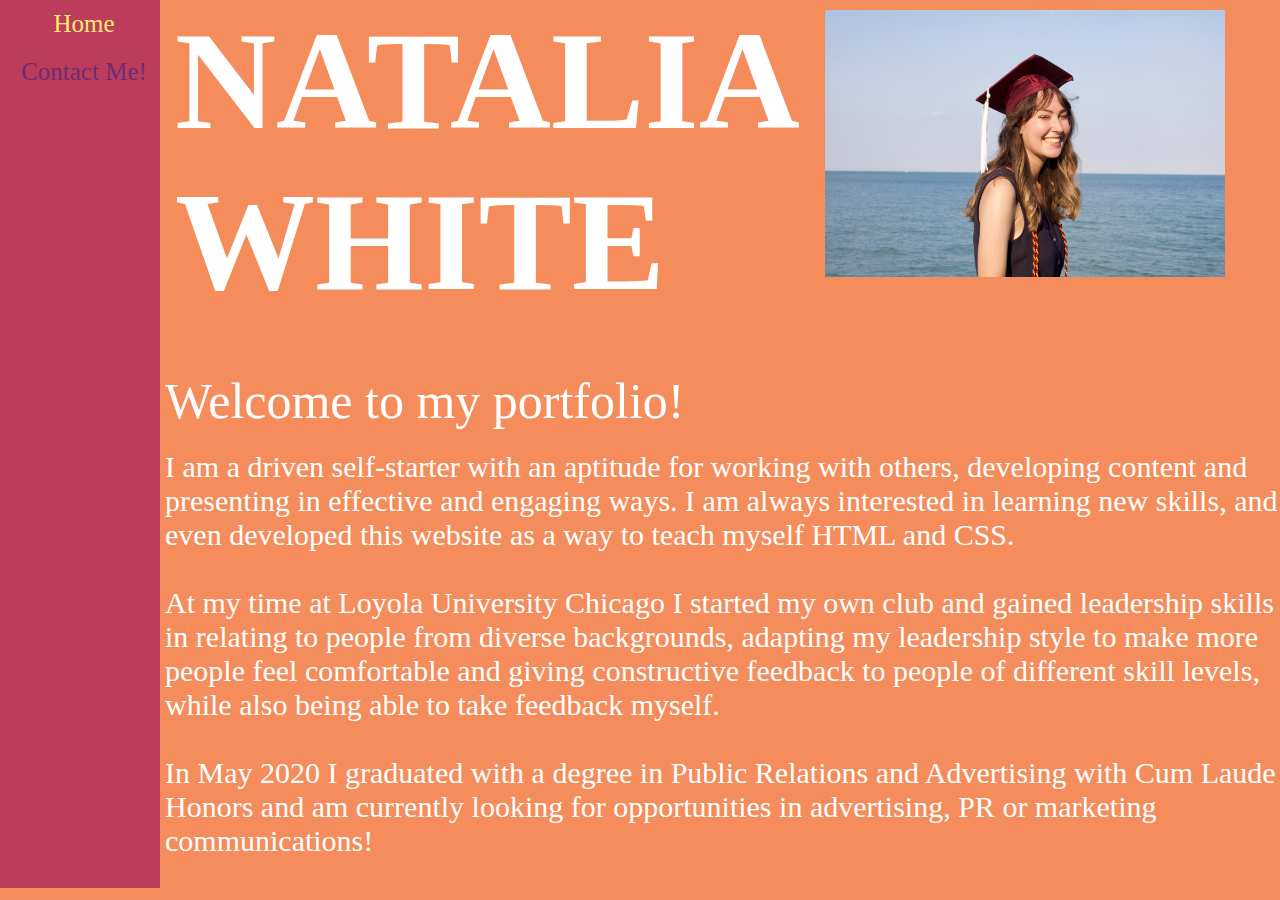
<file: index.html>
<!DOCTYPE html>
<html>
<head>
	<link rel="stylesheet" type="text/css" href="styles.css">
	<title>Natalia White</title>
</head>
<body>
	<div class="container">
		<div class="main-flex-grid">
			<div class="col sidebar">
				<a href="./index.html">Home</a>
				<a href="./contact.html">Contact Me!</a>
			</div>
			<section class="col main">
				<section class="title-flex-grid">
					<div class="title">
						<h1>NATALIA<br>WHITE</h1>
						
					</div>
					<div class="photo">
						<img src="./assets/img/IMG_4820.jpg">
					</div>
				</section>
				<div>
					<p id="welcome">Welcome to my portfolio!</p>
				</div>
				<div class="bio">
					<p id="bottomP">I am a driven self-starter with an aptitude for working with others, developing content and presenting in effective and engaging ways. I am always interested in learning new skills, and even developed this website as a way to teach myself HTML and CSS. <br><br>At my time at Loyola University Chicago I started my own club and gained leadership skills in relating to people from diverse backgrounds, adapting my leadership style to make more people feel comfortable and giving constructive feedback to people of different skill levels, while also being able to take feedback myself. <br><br>In May 2020 I graduated with a degree in Public Relations and Advertising with Cum Laude Honors and am currently looking for opportunities in advertising, PR or marketing communications!  </p>
				</div>
			</section>
		</div>
	</div>
</body>
</html>
</file>
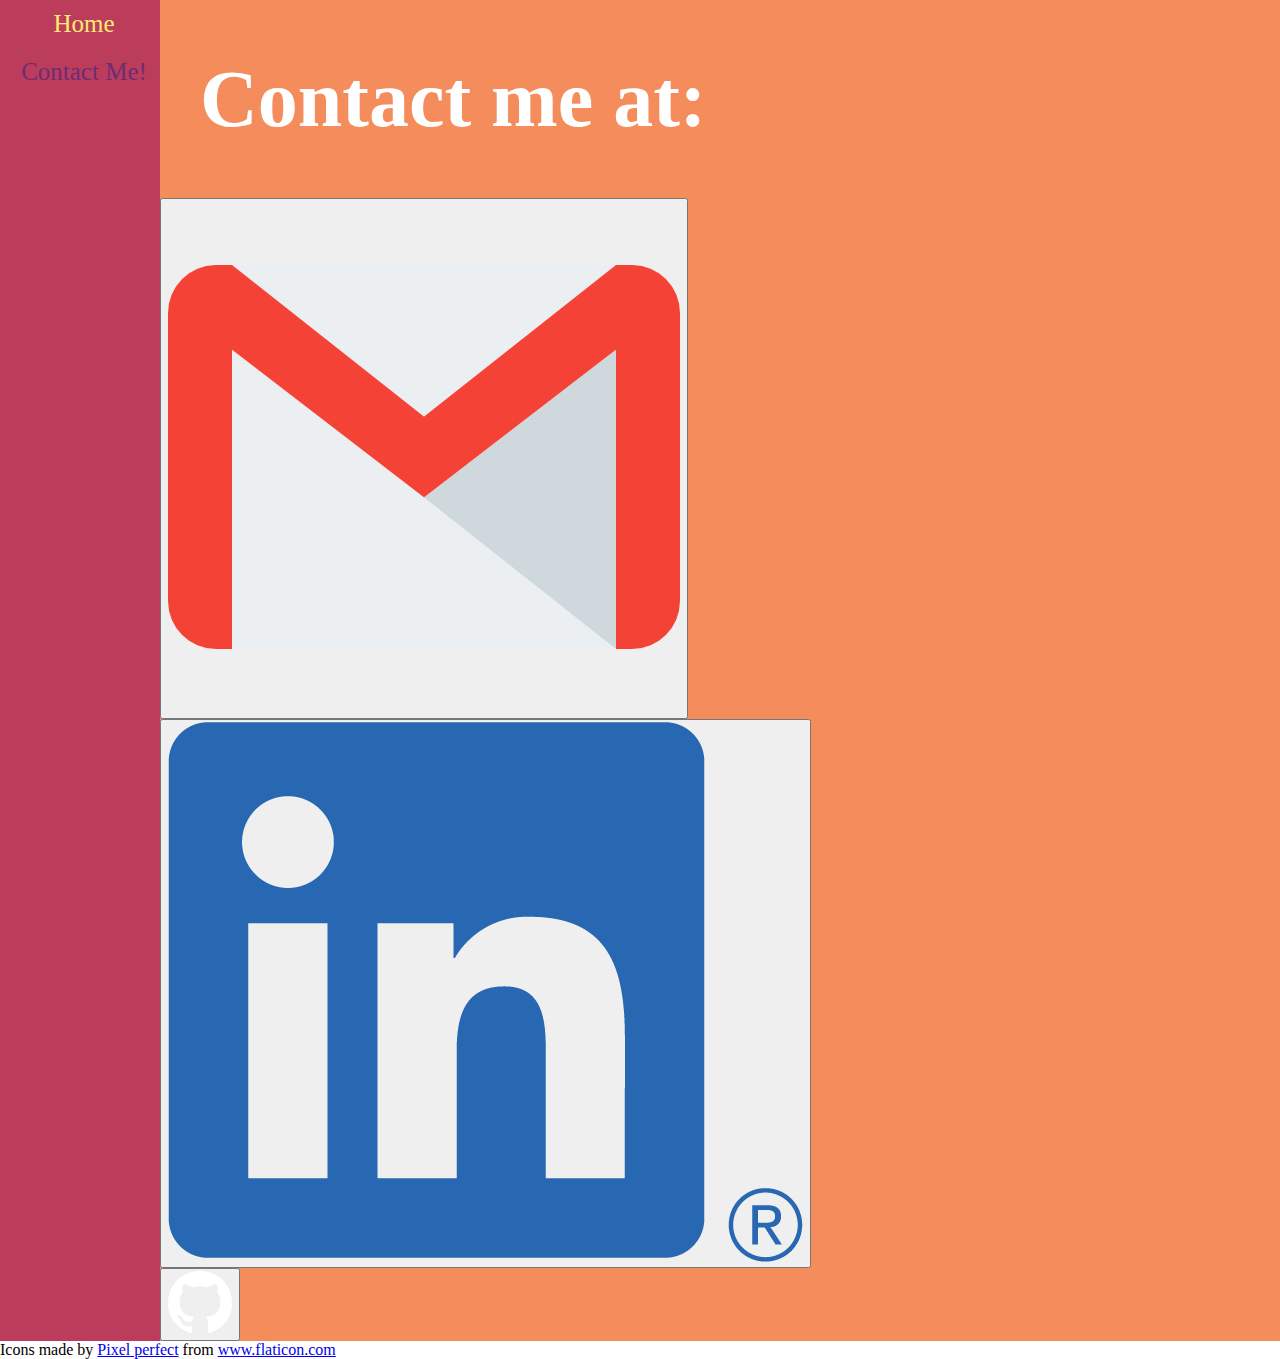
<file: contact.html>
<!DOCTYPE html>
<html>
<head>
	<link rel="stylesheet" type="text/css" href="styles.css">
	<title>Contact Me!</title>
</head>
<body>
	<div class="container">
		<div class="main-flex-grid">
			<div class="col sidebar">
				<a href="./index.html">Home</a>
				<a href="./contact.html">Contact Me!</a>
			</div>
			<section class="col main">
				<div class="contact">
					<h1>Contact me at:</h1>
				</div>
				<div>
					<button>
						<img src="./assets/img/gmail.png">
					</button>
				</div>
				<div>
					<button>
						<img src="./assets/img/LinkedIn.png">
					</button>
				</div>
				<div>
					<button>
						<img src="./assets/img/GitHub-Logo.png">
					</button>
				</div>
			</section>
		</div>
	</div>
	<footer>
		Icons made by <a href="https://www.flaticon.com/authors/pixel-perfect" title="Pixel perfect">Pixel perfect</a> from <a href="https://www.flaticon.com/" title="Flaticon"> www.flaticon.com</a>
	</footer>
</body>
</html>
</file>
<file: styles.css>
html, body {
	margin: 0;
	height: 100%;
	width: 100%
}

.main-flex-grid {
	display: flex;
	margin: auto;
}

.container{
	margin: auto;
	background-color: #f48c5c;
	min-height: 100%;
}

.sidebar {
	flex: 1;
	flex-shrink: 0;
}

.main {
	flex: 7;
}

.title {
	flex: 2;
	padding: 0px 15px;
}

.photo {
	flex: 2;
	padding: 10px;
}

.title-flex-grid{
	display: flex;
	margin: auto;
}

.photo > img {
	max-width: 90%;
	height: auto;
}

#welcome {
	color: #FFFFFF;
	text-align: left;
	padding-left: 5px;
	padding-top: 50px;
	margin: 0;
	font-size: 50px;
}

#bottomP {
	margin-top: 20px;
	margin-left: 5px;
	font-size: 30px;
	color: #FFFFFF;
}

#topPDiv {
	margin: 0 auto;
}

.sidebar {
	margin: 0;
	padding: 0;
	width: 110px;
	background-color: #bc3c5c;
	overflow: auto;
}

.sidebar a {
	padding: 10px 8px 10px 16px;
	text-decoration: none;
	font-size: 25px;
	color: #6c2c73;
	display: block;
	text-align: center;
}

.sidebar a:hover {
	color: #fcec6c;
}

.title > h1{
	font-size: 140px;
	color: #FFFFFF;
	margin: 0 auto;
}
.contact {
	font-size: 40px;
	color: #FFFFFF;
	margin: 0 auto;
	padding-left: 40px;
}

/*@media only screen and (max-width: 320px){
	.title > h1 {
		font-size: 2em;
	}
}*/
</file>
